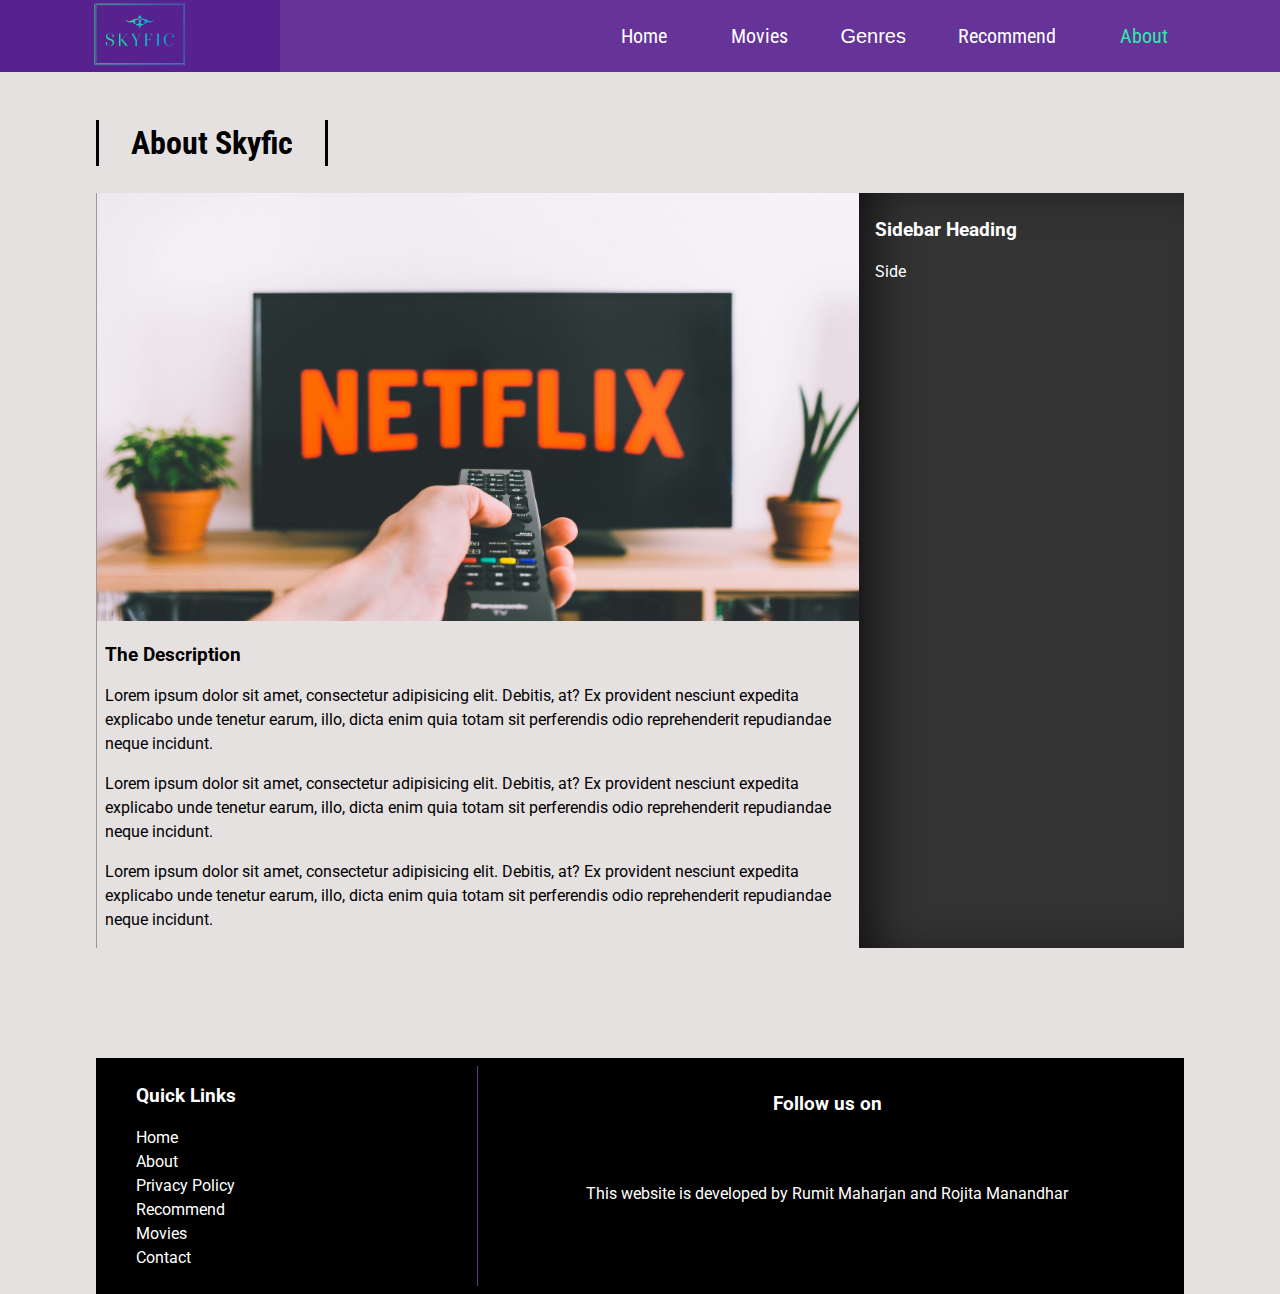
<file: about.html>
<!DOCTYPE html>
<html lang="en">
  <head>
    <meta charset="UTF-8" />
    <meta name="viewport" content="width=device-width, initial-scale=1.0" />
    <link
      rel="stylesheet"
      href="https://cdnjs.cloudflare.com/ajax/libs/font-awesome/6.5.1/css/all.min.css"
      integrity="sha512-DTOQO9RWCH3ppGqcWaEA1BIZOC6xxalwEsw9c2QQeAIftl+Vegovlnee1c9QX4TctnWMn13TZye+giMm8e2LwA=="
      crossorigin="anonymous"
      referrerpolicy="no-referrer"
    />
    <link rel="stylesheet" href="style.css" />
    <link rel="preconnect" href="https://fonts.googleapis.com" />
    <link rel="preconnect" href="https://fonts.gstatic.com" crossorigin />
    <link
      href="https://fonts.googleapis.com/css2?family=Roboto+Condensed:ital,wght@0,100;0,200;0,300;0,400;0,500;0,600;0,700;0,800;0,900;1,100;1,200;1,300;1,400;1,500;1,600;1,700;1,800;1,900&family=Roboto+Slab:wght@100;200;300;400;500;600;700;800;900&family=Roboto:ital,wght@0,100;0,300;0,400;0,500;0,700;0,900;1,100;1,300;1,400;1,500;1,700;1,900&display=swap"
      rel="stylesheet"
    />
    <title>Skyfic</title>
  </head>
  <body>
    <div id="slideout-menu">
      <ul>
        <li><a href="index.html">Home</a></li>
        <li><a href="movies.html">Movies</a></li>
        <li><a href="recommend.html">Recommend</a></li>
        <li><a href="about.html">About</a></li>
        <li><form id="form"><input type="text"  placeholder="Search Here" class="search" id="search"></form>
         </i>
        </li>
      </ul>
    </div>
    <nav>
      <div id="logo-img">
        <a href="index.html"><img src="img/logo.png" alt="Skyfic Logo" /></a>
      </div>
      <div id="menu-icon">
        <i class="fas fa-bars"></i>
      </div>
      <ul>
        <li><a  href="index.html">Home</a></li>
        <li><a href="movies.html">Movies</a></li>
        <li class="genre-dropdown">
          <button class="genre-btn">Genres</button>
          <div id="genre-content">
               <div id="apply"><button id="app-btn">Filter</button></div>
        </li>
        <li><a href="recommend.html">Recommend</a></li>
        <li><a class="active" href="about.html">About</a></li>
        <li>
          <div id="search-icon">
            <i class="fas fa-search"></i>
          </div>
        </li>
      </ul>
    </nav>
    <div id="searchbox">
      <form id="form">
      <input type="text" placeholder="Search Here" class="search" id="search">
     </form>
    </div>
    <main>
        <h2 class="page-heading">About Skyfic</h2>
        <div id="post-container">
            <section id="recommend">
                <div class="card">
                    <div class="card-image">
                        <img src="img/img1.jpg" alt="Card Image">
                    </div>
                    <div class="card-description">
                        <h3>The Description</h3>
                        <p>Lorem ipsum dolor sit amet, consectetur adipisicing elit.
                           Debitis, at? Ex provident nesciunt expedita explicabo unde tenetur earum,
                           illo, dicta enim quia totam sit perferendis odio reprehenderit repudiandae neque incidunt.</p>
                        <p>Lorem ipsum dolor sit amet, consectetur adipisicing elit.
                           Debitis, at? Ex provident nesciunt expedita explicabo unde tenetur earum,
                           illo, dicta enim quia totam sit perferendis odio reprehenderit repudiandae neque incidunt.</p>
                        <p>Lorem ipsum dolor sit amet, consectetur adipisicing elit.
                           Debitis, at? Ex provident nesciunt expedita explicabo unde tenetur earum,
                           illo, dicta enim quia totam sit perferendis odio reprehenderit repudiandae neque incidunt.</p>
                    </div>
                </div>
            </section>

            <aside id="sidebar">
                <h3>Sidebar Heading</h3>
                <p>Side</p>
            </aside>
        </div>
      <footer>
        <div id="left-footer">
          <h3>Quick Links</h3>
          <p>
            <ul>
              <li>
                <a href="index.html">Home</a>
              </li>
              <li>
                <a href="about.html">About</a>
              </li>
              <li>
                <a href="#">Privacy Policy</a>
              </li>
              <li>
                <a href="recommend.html">Recommend</a>
              </li>
              <li>
                <a href="movies.html">Movies</a>
              </li>
              <li>
                <a href="#">Contact</a>
              </li>
            </ul>
          </p>
        </div>
        <div id="right-footer">
          <h3>Follow us on</h3>
          <div id="social-media-footer">
            <ul>
              <li>
                <a href="#">
                  <i class="fab fa-facebook"></i>
                </a>
              </li>
              <li>
                <a href="#">
                  <i class="fab fa-instagram"></i>
                </a>
              </li>
              <li>
                <a href="https://github.com/astrolot">
                  <i class="fab fa-github"></i>
                </a>
              </li>
            </ul>
          </div>
          <p>This website is developed by Rumit Maharjan and Rojita Manandhar</p>
        </div>
      </footer>
    </main>
    <script src="main.js">
    </script>
    <script src="scriptapi.js"></script>
  </body>
</html>
</file>
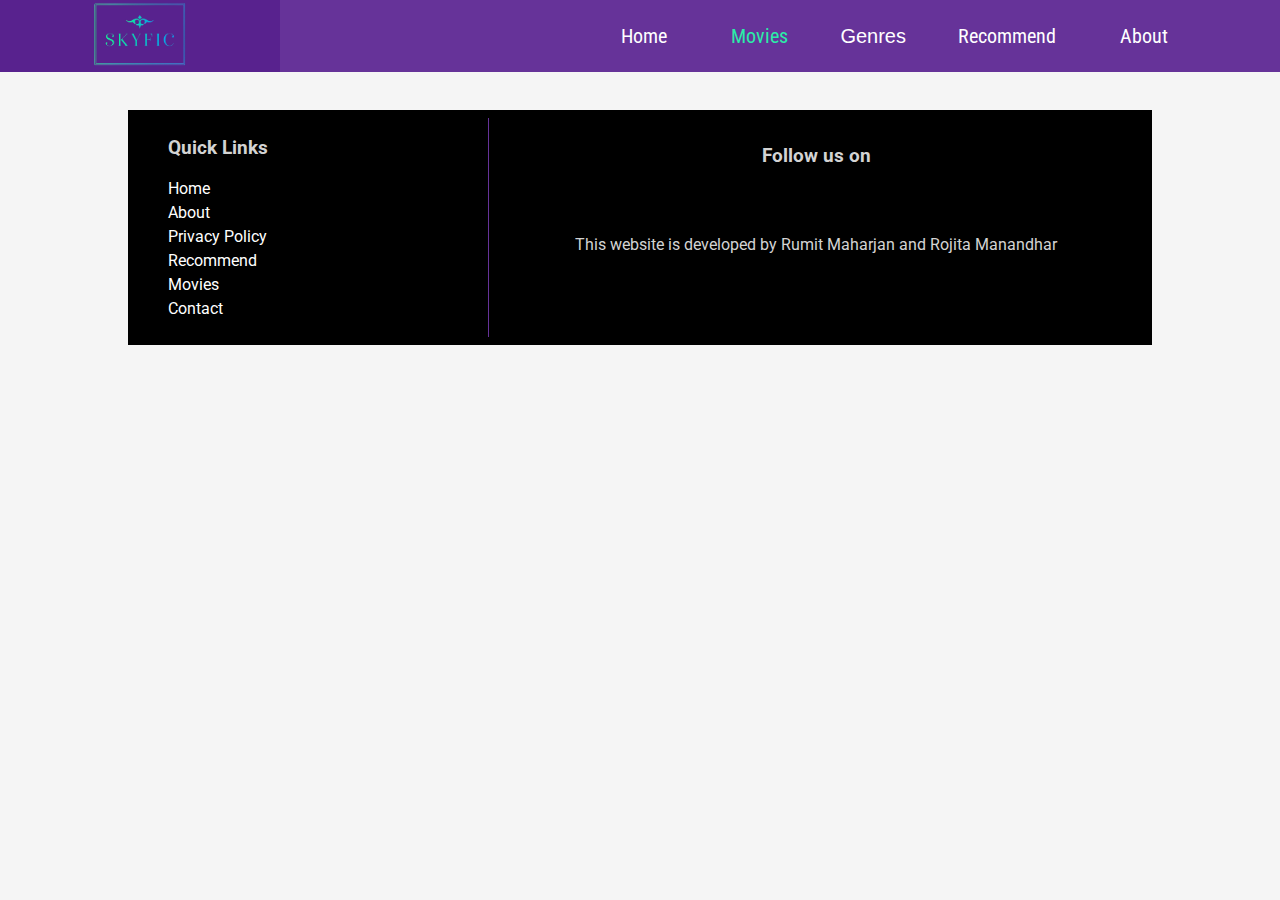
<file: movies.html>
<!DOCTYPE html>
<html lang="en">
<head>
  <meta charset="UTF-8">
  <meta name="viewport" content="width=device-width, initial-scale=1.0">
  <link rel="stylesheet" href="https://cdnjs.cloudflare.com/ajax/libs/font-awesome/6.5.1/css/all.min.css" integrity="sha512-DTOQO9RWCH3ppGqcWaEA1BIZOC6xxalwEsw9c2QQeAIftl+Vegovlnee1c9QX4TctnWMn13TZye+giMm8e2LwA==" crossorigin="anonymous" referrerpolicy="no-referrer">
  <link rel="stylesheet" href="style.css">
  <link rel="stylesheet" href="stylefin.css">
  <link rel="preconnect" href="https://fonts.googleapis.com">
  <link rel="preconnect" href="https://fonts.gstatic.com" crossorigin>
  <link href="https://fonts.googleapis.com/css2?family=Roboto+Condensed:ital,wght@0,100;0,200;0,300;0,400;0,500;0,600;0,700;0,800;0,900;1,100;1,200;1,300;1,400;1,500;1,600;1,700;1,800;1,900&family=Roboto+Slab:wght@100;200;300;400;500;600;700;800;900&family=Roboto:ital,wght@0,100;0,300;0,400;0,500;0,700;0,900;1,100;1,300;1,400;1,500;1,700;1,900&display=swap" rel="stylesheet">
  <title>Skyfic</title>
</head>
<body>
  <header>
    <div id="slideout-menu">
      <ul>
        <li><a href="index.html">Home</a></li>
        <li><a href="movies.html">Movies</a></li>
        <li><a href="recommend.html">Recommend</a></li>
        <li><a href="about.html">About</a></li>
        <li>
          <form id="slideout-form">
            <input type="text" placeholder="Search Here" class="search" id="slideout-search">
          </form>
        </li>
      </ul>
    </div>
    <nav>
      <div id="logo-img">
        <a href="index.html"><img src="img/logo.png" alt="Skyfic Logo"></a>
      </div>
      <div id="menu-icon">
        <i class="fas fa-bars"></i>
      </div>
      <ul>
        <li><a href="index.html">Home</a></li>
        <li><a class="active" href="movies.html">Movies</a></li>
        <li class="genre-dropdown">
          <button class="genre-btn">Genres</button>
          <div id="genre-content">
               <div id="apply"><button id="app-btn">Filter</button></div>
        </li>   
        <li><a href="recommend.html">Recommend</a></li>
        <li><a href="about.html">About</a></li>
        <li>
          <div id="search-icon">
            <i class="fas fa-search"></i>
          </div>
        </li>
      </ul>
    </nav>
    <div id="searchbox">
      <form id="nav-form">
        <input type="text" placeholder="Search Here" class="search" id="nav-search">
      </form>
    </div>
  </header>
  <main id="main">
    <!-- here movies -->
  </main>
  <script src="scriptapi.js"></script>
  <script src="main.js"></script>
  <script>document.addEventListener('DOMContentLoaded', () => {
    const queryString = window.location.search;
    const urlParams = new URLSearchParams(queryString);
    const genres = urlParams.get('genres');

    if (genres) {
        const genreIds = genres.split(',');
        fetchMovies(API_URL + '&with_genres=' + genreIds.join(','));
    } else {
        // If no genre parameter is provided, fetch random movies or default movies
        getRandomMovies();
    }
});
</script>
</body>
<footer>
  <div id="left-footer">
    <h3>Quick Links</h3>
    <p>
      <ul>
        <li><a href="index.html">Home</a></li>
        <li><a href="about.html">About</a></li>
        <li><a href="#">Privacy Policy</a></li>
        <li><a href="recommend.html">Recommend</a></li>
        <li><a href="movies.html">Movies</a></li>
        <li><a href="#">Contact</a></li>
      </ul>
    </p>
  </div>
  <div id="right-footer">
    <h3>Follow us on</h3>
    <div id="social-media-footer">
      <ul>
        <li><a href="#"><i class="fab fa-facebook"></i></a></li>
        <li><a href="#"><i class="fab fa-instagram"></i></a></li>
        <li><a href="https://github.com/astrolot"><i class="fab fa-github"></i></a></li>
      </ul>
    </div>
    <p>This website is developed by Rumit Maharjan and Rojita Manandhar</p>
  </div>
</footer>
</html>
</file>
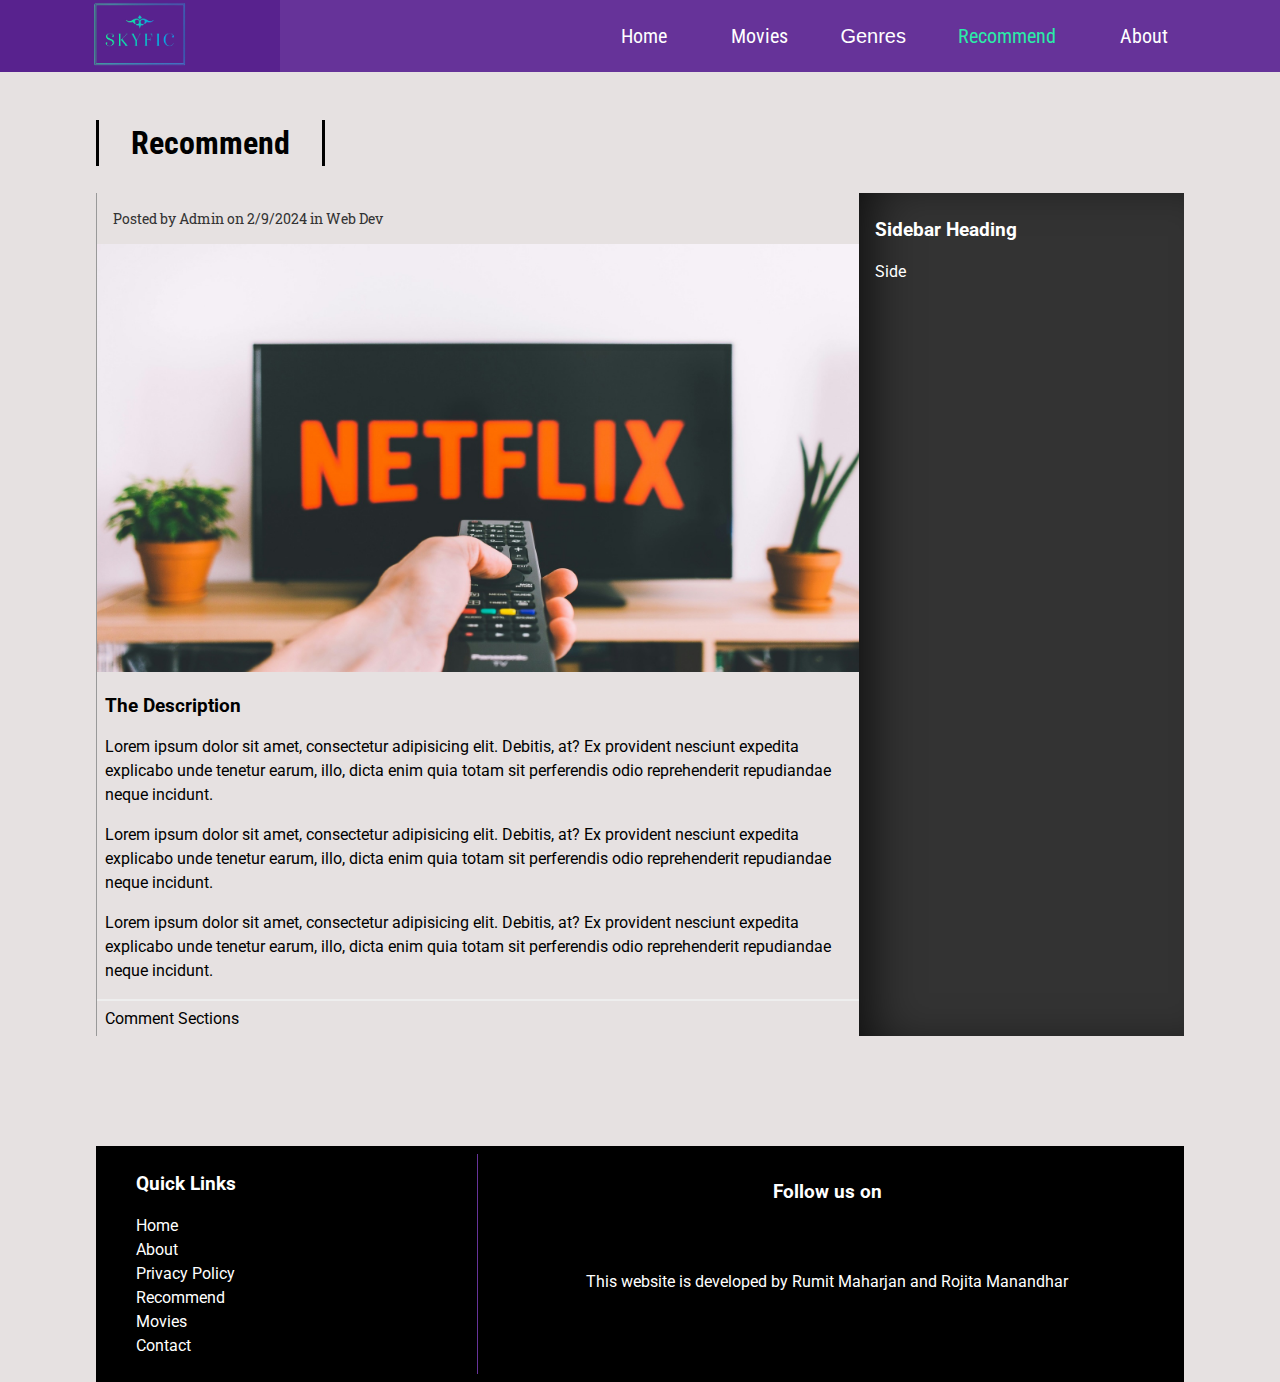
<file: recommend.html>
<!DOCTYPE html>
<html lang="en">
  <head>
    <meta charset="UTF-8" />
    <meta name="viewport" content="width=device-width, initial-scale=1.0" />
    <link
      rel="stylesheet"
      href="https://cdnjs.cloudflare.com/ajax/libs/font-awesome/6.5.1/css/all.min.css"
      integrity="sha512-DTOQO9RWCH3ppGqcWaEA1BIZOC6xxalwEsw9c2QQeAIftl+Vegovlnee1c9QX4TctnWMn13TZye+giMm8e2LwA=="
      crossorigin="anonymous"
      referrerpolicy="no-referrer"
    />
    <link rel="stylesheet" href="style.css" />
    <link rel="preconnect" href="https://fonts.googleapis.com" />
    <link rel="preconnect" href="https://fonts.gstatic.com" crossorigin />
    <link
      href="https://fonts.googleapis.com/css2?family=Roboto+Condensed:ital,wght@0,100;0,200;0,300;0,400;0,500;0,600;0,700;0,800;0,900;1,100;1,200;1,300;1,400;1,500;1,600;1,700;1,800;1,900&family=Roboto+Slab:wght@100;200;300;400;500;600;700;800;900&family=Roboto:ital,wght@0,100;0,300;0,400;0,500;0,700;0,900;1,100;1,300;1,400;1,500;1,700;1,900&display=swap"
      rel="stylesheet"
    />
    <title>Skyfic</title>
  </head>
  <body>
    <div id="slideout-menu">
      <ul>
        <li><a href="index.html">Home</a></li>
        <li><a href="movies.html">Movies</a></li>
        <li><a href="recommend.html">Recommend</a></li>
        <li><a href="about.html">About</a></li>
        <li> <form id="form"><input type="text"  placeholder="Search Here" class="search" id="search"></form>
         </i>
        </li>
      </ul>
    </div>
    <nav>
      <div id="logo-img">
        <a href="index.html"><img src="img/logo.png" alt="Skyfic Logo" /></a>
      </div>
      <div id="menu-icon">
        <i class="fas fa-bars"></i>
      </div>
      <ul>
        <li><a  href="index.html">Home</a></li>
        <li><a href="movies.html">Movies</a></li>
        <li class="genre-dropdown">
          <button class="genre-btn">Genres</button>
          <div id="genre-content">
               <div id="apply"><button id="app-btn">Filter</button></div>
        </li>
        <li><a class="active" href="recommend.html">Recommend</a></li>
        <li><a href="about.html">About</a></li>
        <li>
          <div id="search-icon">
            <i class="fas fa-search"></i>
          </div>
        </li>
      </ul>
    </nav>
    <div id="searchbox">
      <form id="form">
      <input type="text" placeholder="Search Here" class="search" id="search">
     </form>
    </div>
    <main>
        <h2 class="page-heading">Recommend</h2>
        <div id="post-container">
            <section id="recommend">
                <div class="card">
                    <div class="card-meta-recommend">
                        Posted by Admin on 2/9/2024 in <a href="#">Web Dev</a>
                    </div>
                    <div class="card-image">
                        <img src="img/img1.jpg" alt="Card Image">
                    </div>
                    <div class="card-description">
                        <h3>The Description</h3>
                        <p>Lorem ipsum dolor sit amet, consectetur adipisicing elit.
                           Debitis, at? Ex provident nesciunt expedita explicabo unde tenetur earum,
                           illo, dicta enim quia totam sit perferendis odio reprehenderit repudiandae neque incidunt.</p>
                        <p>Lorem ipsum dolor sit amet, consectetur adipisicing elit.
                           Debitis, at? Ex provident nesciunt expedita explicabo unde tenetur earum,
                           illo, dicta enim quia totam sit perferendis odio reprehenderit repudiandae neque incidunt.</p>
                        <p>Lorem ipsum dolor sit amet, consectetur adipisicing elit.
                           Debitis, at? Ex provident nesciunt expedita explicabo unde tenetur earum,
                           illo, dicta enim quia totam sit perferendis odio reprehenderit repudiandae neque incidunt.</p>
                    </div>
                </div>
                <div id="comment-sections">
                    Comment Sections
                </div>
            </section>

            <aside id="sidebar">
                <h3>Sidebar Heading</h3>
                <p>Side</p>
            </aside>
        </div>
      <footer>
        <div id="left-footer">
          <h3>Quick Links</h3>
          <p>
            <ul>
              <li>
                <a href="index.html">Home</a>
              </li>
              <li>
                <a href="about.html">About</a>
              </li>
              <li>
                <a href="#">Privacy Policy</a>
              </li>
              <li>
                <a href="recommend.html">Recommend</a>
              </li>
              <li>
                <a href="movies.html">Movies</a>
              </li>
              <li>
                <a href="#">Contact</a>
              </li>
            </ul>
          </p>
        </div>
        <div id="right-footer">
          <h3>Follow us on</h3>
          <div id="social-media-footer">
            <ul>
              <li>
                <a href="#">
                  <i class="fab fa-facebook"></i>
                </a>
              </li>
              <li>
                <a href="#">
                  <i class="fab fa-instagram"></i>
                </a>
              </li>
              <li>
                <a href="https://github.com/astrolot">
                  <i class="fab fa-github"></i>
                </a>
              </li>
            </ul>
          </div>
          <p>This website is developed by Rumit Maharjan and Rojita Manandhar</p>
        </div>
      </footer>
    </main>
    <script src="main.js">
    </script>
    <script src="scriptapi.js"></script>
  </body>
</html>
</file>
<file: style.css>
body {
  font-family: "Roboto", sans-serif;
  margin: 0;
  background-color: rgb(230, 225, 225);
}

h1 {
  padding: 8px;
  background: rgba(132, 174, 188, 0.767);
  border-radius: 8px;
  margin: 0;
  font-size: 64px;
  font-family: "Roboto", serif;
}

p {
  line-height: 1.5;
}

main {
  margin: 0 auto;
}

a {
  text-decoration: none;
  color: rgb(0, 0, 0);
}

a:hover {
  text-decoration: underline;
}

/* Inputs */

input,
textarea {
  height: 32px;
  padding: 0 16px;
  font-family: "Roboto Condensed", sans-serif;
  border: none;
  box-shadow: inset 8px 3px 18px -4px rgba(0, 0, 0, 0.4);
}

input:focus,
textarea:focus {
  outline: none;
}

/* Banner */

#banner {
  height: 100vh;
  display: flex;
  align-items: center;
  justify-content: center;
  flex-direction: column;
  background: rgba(0, 0, 0, 0.2) url("img/background1.jpg");
  background-size: cover;
  background-attachment: fixed;
  background-position: center;
  background-blend-mode: overlay;
  color: white;
}

#banner h2 {
  background: #60afd1a2;
  border-radius: 8px;
  padding: 0 24px;
  font-size: 24px;
}

/* Search Box */

#searchbox {
  position: fixed;
  right: 0;
  top: 24px;
  width: 500px;
  pointer-events: none;
  z-index: 50;
  transition: 0.4s;
}

#searchbox input {
  height: 48px;
  width: 100%;
}

/* Navigation */

nav {
  height: 72px;
  background: rebeccapurple;
  width: 100%;
  margin: 0;
  position: fixed;
  font-family: "Roboto Condensed", sans-serif;
  font-size: 20px;
  display: flex;
  padding: 0 16px 0 0;
  justify-content: space-between;
  box-sizing: border-box;
  z-index: 100;
}

nav a {
  padding: 0 32px;
  color: white;
  transition: 0.4s;
}

nav a:hover {
  text-decoration: none;
  color: aqua;
}

nav ul {
  display: flex;
  list-style: none;
  justify-content: space-around;
  align-items: center;
  height: 100%;
  margin: 0;
}

.active {
  color: rgb(43, 236, 168);
}

#logo-img {
  display: flex;
  height: 100%;
  background: rgb(101, 50, 152);
  padding: 0 32px;
  align-items: center;
  color: white;
  transition: 0.4s;
}

#logo-img img {
  height: 100px;
}

#logo-img:hover {
  background: rgba(87, 33, 141, 0.904);
}

#menu-icon {
  height: 100%;
  font-size: 28px;
  padding: 0 4px;
  color: white;
  display: none;
  align-items: center;
}

/* Search Icon */

#search-icon {
  color: white;
  padding: 0 32px;
  cursor: pointer;
  transition: 0.4s;
}

#search-icon:hover {
  color: aqua;
}

#slideout-menu {
  display: none;
  background: rgb(90, 43, 138);
  z-index: 100;
  position: fixed;
  transition: 0.4s;
  margin-top: 72px;
  width: 100%;
  text-align: center;
  opacity: 0;
  pointer-events: none;
}

#slideout-menu ul {
  list-style: none;
  padding: 0 32px;
}

#slideout-menu ul li {
  padding: 8px;
}

#slideout-menu a {
  font-family: "Roboto Condensed", sans-serif;
  font-size: 20px;
  color: white;
}

#slideout-menu input {
  width: 85%;
  padding: 8px;
  font-size: 20px;
  font-family: "Roboto Condensed", sans-serif;
  text-align: center;
}

/* Section */

section {
  display: flex;
  justify-content: space-around;
  flex-wrap: wrap;
}

.section-heading {
  font-size: 32px;
  font-family: "Roboto Condensed", sans-serif;
  border-left: 3px solid black;
  border-right: 3px solid black;
  transition: all 0.4s;
  display: inline-block;
  padding: 4px 32px;
}

.section-heading:hover {
  padding: 4px 48px;
  color: whitesmoke;
  background: rgb(149, 107, 191);
}

/* Section Source */

#section-source p {
  padding: 8px;
  text-align: center;
}

#section-source a {
  margin: 8px;
  text-align: center;
}

/* Card */

.card-image {
  transition: 0.4s;
}

.card-image:hover {
  box-shadow: 0 10px 6px -6px #777;
}

.card .card-description {
  padding: 0 8px;
}

.card-meta-recommend {
  color: #333;
  font-size: 14px;
  padding: 16px;
  font-family: "Roboto slab";
}

.card-meta-recommend a {
  color: #333;
}

/* Button Read more */

.btn-readmore {
  padding: 8px 24px;
  border: 3px solid black;
  transition: 0.4s;
  display: inline-block;
  margin-bottom: 24px;
  margin-left: 24px;
  font-weight: bold;
  cursor: pointer;
  background-color: white;
}

.btn-readmore:hover {
  background: rebeccapurple;
  text-decoration: none;
  padding: 8px 64px 8px 24px;
  color: white;
}

/* Footer */

footer {
  position: relative;
  top: 110px;
  background: black;
  padding: 8px;
  color: white;
  display: flex;
}

footer a {
  color: white;
}

footer #left-footer {
  flex: 1;
  border-right: 1px solid rebeccapurple;
  padding-left: 32px;
}

footer #left-footer ul {
  padding: 0;
  list-style: none;
  line-height: 1.5;
}

footer #right-footer {
  flex: 2;
  padding: 8px;
  text-align: center;
}

footer #social-media-footer a .fa-facebook,
footer #social-media-footer a .fa-github,
footer #social-media-footer a .fa-instagram {
  color: white;
  transition: 0.4s;
}

footer #social-media-footer ul {
  display: flex;
  list-style: none;
  justify-content: center;
  padding: 0;
}

footer #social-media-footer ul li {
  font-size: 48px;
  padding: 16px;
  transition: 0.4s;
}

footer #social-media-footer ul li:hover a .fa-facebook {
  color: #3b5988;
}
footer #social-media-footer ul li:hover a .fa-instagram {
  color: rgba(188, 12, 129, 0.949);
}
footer #social-media-footer ul li:hover a .fa-github {
  color: #bbb;
}

/* Movies Page */

.page-heading {
  font-size: 32px;
  font-family: "Roboto Condensed", sans-serif;
  border-left: 3px solid black;
  border-right: 3px solid black;
  transition: all 0.4s;
  display: inline-block;
  padding: 4px 32px;
  margin-top: 120px;
}

.page-heading:hover {
  padding: 4px 48px;
  color: white;
  background-color: rgb(149, 113, 184);
}

/* Pagination */

.pagination {
  padding: 8px;
  text-align: center;
  font-weight: bold;
}

.pagination a {
  border-top: 3px solid white;
  display: inline-block;
  padding: 8px 16px;
  transition: 0.4s;
}

.pagination a:hover {
  text-decoration: none;
  border-top: 3px solid black;
}

/* Single Recommend  */

#post-container {
  display: flex;
}

#recommend {
  display: flex;
  flex-direction: column;
  width: 70%;
  border-left: 1px solid #999;
}

#recommend .card {
  width: 100%;
}

#recommend .card-image:hover {
  box-shadow: none;
}

/* Sidebar */

#sidebar {
  background: #333;
  flex: 1;
  padding: 8px 16px;
  color: white;
  box-shadow: inset 27px 0 51px -18px rgba(0, 0, 0, 0.75);
}

/* comments Sections */

#comment-sections {
  border-top: 2px solid #eee;
  padding: 8px;
}

/* Media Queries */

@media (max-width: 900px) {
  nav ul {
    display: none;
  }
  #menu-icon {
    display: flex;
  }
  #menu-icon:hover {
    cursor: pointer;
  }
  #slideout-menu {
    display: block;
  }
  #searchbox {
    display: none;
  }
  #recommend {
    width: 100%;
    border-left: 0;
  }
  #sidebar {
    display: none;
  }
}

@media (max-width: 719px) {
  main {
    width: 95%;
  }
  s section {
    flex-direction: column;
  }

  .card .card-image img {
    width: 100%;
  }

  footer {
    flex-direction: column;
    text-align: center;
  }

  footer #left-footer {
    flex: 1;
    border-right: 0;
    padding-left: 0;
  }

  footer #right-footer {
    background: lightgray;
    color: black;
  }

  footer #right-footer a {
    color: black;
  }
  footer #social-media-footer a .fa-instagram,
  footer #social-media-footer a .fa-github,
  footer #social-media-footer a .fa-facebook {
    color: black;
    transition: 0.4s;
  }
}

@media (max-width: 600px) {
  main {
    width: 100%;
  }
  h1 {
    font-size: 48px;
  }
  #banner h3 {
    font-size: 20px;
  }
  .card {
    text-align: center;
  }
  #logo-img {
    padding: 0;
  }
}

@media (min-width: 720px) {
  main {
    width: 95%;
  }
  .card {
    width: 45%;
  }
  .card .card-image img {
    width: 100%;
  }
}

@media (min-width: 1200px) {
  main {
    width: 85%;
  }
}

/* Genre */
.genre-dropdown {
  position: relative;
  display: inline-block;
}

.genre-btn {
  padding: 10px 20px;
  transition: 0.4s;
  color: white;
  background-color: transparent;
  border: none;
  font-size: 20px;
}

.genre-btn:hover {
  color: aqua;
  cursor: pointer;
}

#apply {
  color: whitesmoke;
  display: flex;
  background-color: rgb(101, 49, 152);
  text-decoration: none;
  display: inline-block;
  margin-right: 5px;
  margin-bottom: 5px;
  border-radius: 5px;
  cursor: pointer;
  padding: 20px;
  position: relative;
  min-width: 410px;
  justify-content: center;
  transition: 0.4s;
}

#apply:hover {
  cursor: pointer;
  background-color: whitesmoke;
}

#app-btn {
  position: absolute;
  top: 0;
  left: 0;
  right: 0;
  bottom: 0;
  padding: 10px 20px;
  text-decoration: none;
  border: none;
  box-shadow: #333;
  background-color: transparent;
  transition: 0.4s;
  font-size: large;
  color: whitesmoke;
}

#app-btn:hover {
  cursor: pointer;
  color: rebeccapurple;
}

#genre-content {
  justify-content: space-between;
  display: none;
  position: absolute;
  background-color: rgb(119, 69, 169);
  min-width: 400px;
  box-shadow: 0px 8px 16px 0px rgba(0, 0, 0, 0.2);
  padding: 15px;
}

#genre-content.show {
  display: block;
}

.tag {
  color: whitesmoke;
  padding: 4px 8px;
  background-color: rebeccapurple;
  text-decoration: none;
  display: inline-block;
  margin-right: 5px;
  margin-bottom: 5px;
  border-radius: 5px;
  cursor: pointer;
}
.tag.highlight {
  background-color: #333;
}

.no-r {
  color: red;
  align-content: center;
}
</file>
<file: stylefin.css>
:root {
  --primary-color: whitesmoke;
  --secondary-color: rebeccapurple;
}

body {
  background-color: var(--primary-color);
  font-family: "Roboto", sans-serif;
}

.movie {
  border-radius: 3px;
  box-shadow: 0.2px 4px 5px rgba(0, 0, 0, 0.1);
  background-color: var(--secondary-color);
  position: relative;
  overflow: hidden;
  width: calc(25% - 20px);
  margin-bottom: 20px;
}

main {
  display: flex;
  flex-wrap: wrap;
  justify-content: space-between;
  position: relative;
  top: 100px;
}

.movie img {
  width: 100%;
}

.movie-info {
  color: #f1f2f1;
  display: flex;
  align-items: center;
  justify-content: space-between;
  padding: 0.5rem 1rem 1rem;
  letter-spacing: 0.5px;
}

.movie-info h3 {
  margin-top: 0;
}

.movie-info span {
  background-color: var(--primary-color);
  padding: 0.25rem 0.5rem;
  border-radius: 3px;
  font-weight: bold;
}

.overview {
  position: absolute;
  left: 0;
  right: 0;
  bottom: 0;
  background-color: #f1f1f2;
  padding: 1rem;
  max-height: 100%;
  transform: translateY(101%);
  transition: transform 0.5s ease-in;
  overflow-y: scroll;
}

.movie:hover .overview {
  transform: translateY(0);
}

.green {
  color: green;
}

.orange {
  color: orange;
}

.red {
  color: red;
}
footer {
  margin-left: 8rem;
  margin-right: 8rem;
  position: relative;
  top: 110px;
  background: black;
  padding: 8px;
  color: lightgray;
  display: flex;
}
</file>
